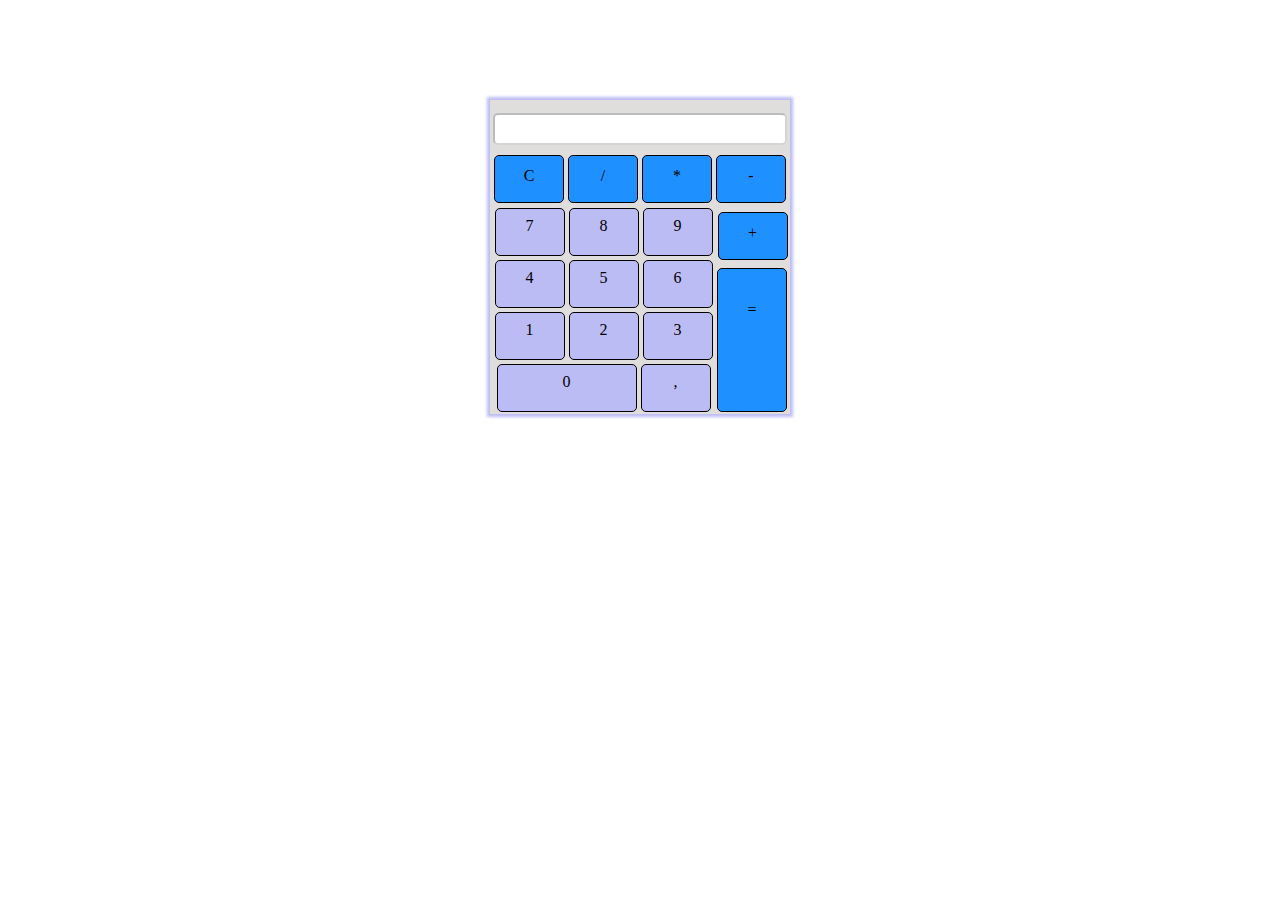
<file: index.html>
<!DOCTYPE html>
<html lang="en">
<head>
    <meta charset="UTF-8">
    <meta name="viewport" content="width=device-width, initial-scale=1.0">
    <title>Calculator</title>
    <link rel="stylesheet" href="/css/maim.css">
</head>
<body>
    <div  class="wrapper">
        <div class="display">
            <input class="display__content" type="text" disabled>
            <div class="clear__btn operation__btn" data-btn="c">C</div>
            <div class="operation__btn" data-btn="/">/</div>
            <div class="operation__btn" data-btn="*">*</div>
            <div class="operation__btn" data-btn="-">-</div>
        </div>
            
        <div class="flexbox">
        <div class="flex__row">

            <div class="buttons">
                <div class="btn" data-btn="9">9</div>
                <div class="btn" data-btn="8">8</div>
                <div class="btn" data-btn="7">7</div>
                <div class="btn" data-btn="6">6</div>
                <div class="btn" data-btn="5">5</div>
                <div class="btn" data-btn="4">4</div>
                <div class="btn" data-btn="3">3</div>
                <div class="btn" data-btn="2">2</div>
                <div class="btn" data-btn="1">1</div>
                <div class="btn" data-btn=".">,</div>
                <div class="btn btn__null" data-btn="1">0</div>

            </div>
        </div>
        <div class="flex__column">
            <div class="col__btn operation__btn" data-btn="+">
                    +
            </div>
            <div class="col__btn equal" data-btn="=">
                =
            </div>
        </div>  
            
       </div>





<script src="./js/main.js"></script>    
</body>
</html>
</file>
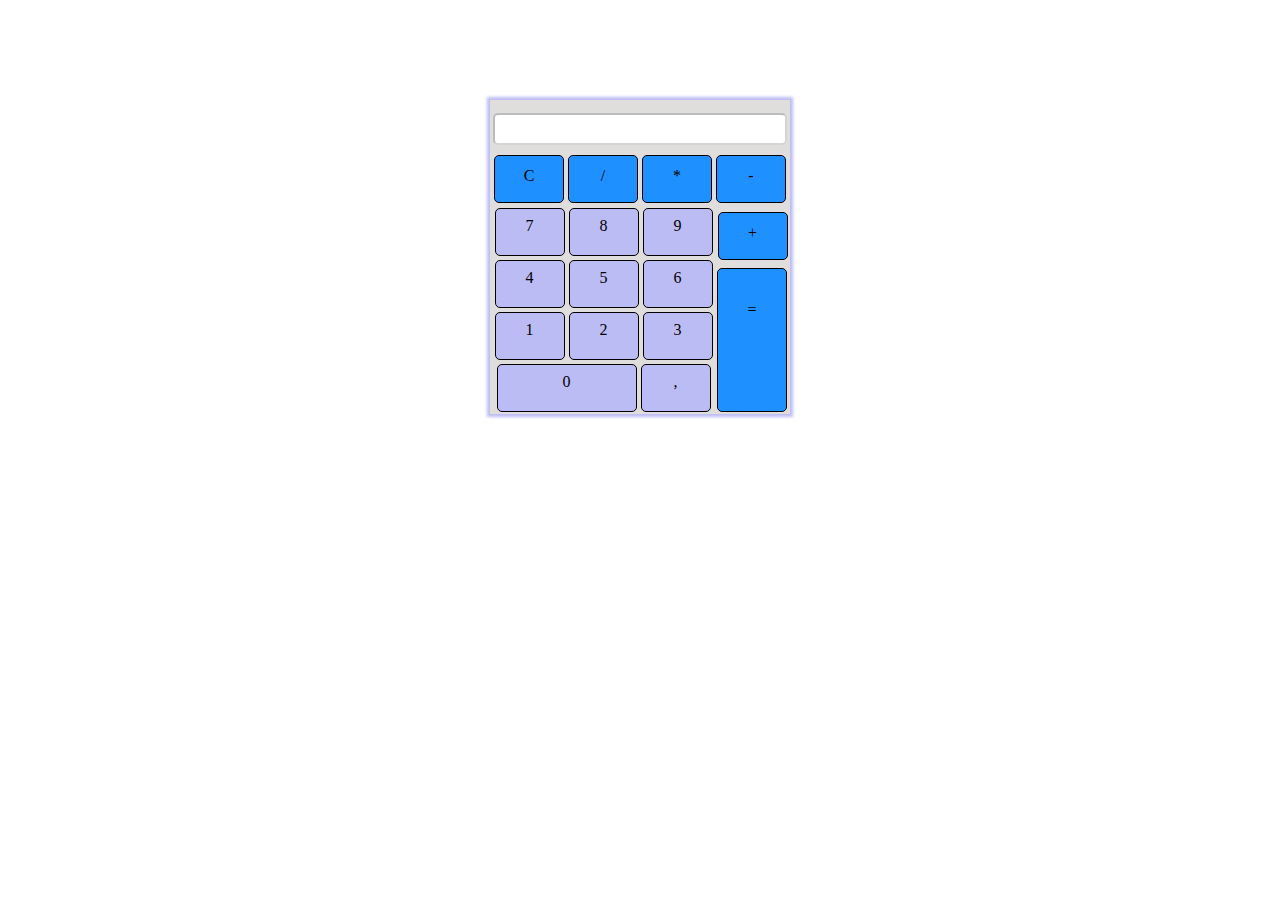
<file: eval.html>
<!DOCTYPE html>
<html lang="en">
<head>
    <meta charset="UTF-8">
    <meta name="viewport" content="width=device-width, initial-scale=1.0">
    <title>Calculator</title>
    <link rel="stylesheet" href="/css/maim.css">
</head>
<body>
    <div  class="wrapper">
        <div class="display">
            <input class="display__content" type="text" disabled>
            <div class="clear__btn operation__btn" data-btn="c">C</div>
            <div class="operation__btn" data-btn="/">/</div>
            <div class="operation__btn" data-btn="*">*</div>
            <div class="operation__btn" data-btn="-">-</div>
        </div>
            
        <div class="flexbox">
        <div class="flex__row">

            <div class="buttons">
                <div class="btn" data-btn="9">9</div>
                <div class="btn" data-btn="8">8</div>
                <div class="btn" data-btn="7">7</div>
                <div class="btn" data-btn="6">6</div>
                <div class="btn" data-btn="5">5</div>
                <div class="btn" data-btn="4">4</div>
                <div class="btn" data-btn="3">3</div>
                <div class="btn" data-btn="2">2</div>
                <div class="btn" data-btn="1">1</div>
                <div class="btn" data-btn=".">,</div>
                <div class="btn btn__null" data-btn="0">0</div>

            </div>
        </div>
        <div class="flex__column">
            <div class="col__btn operation__btn" data-btn="+">
                    +
            </div>
            <div class="col__btn equal" data-btn="=">
                =
            </div>
        </div>  
            
       </div>





<script src="./js/eval.js"></script>    
</body>
</html>
</file>
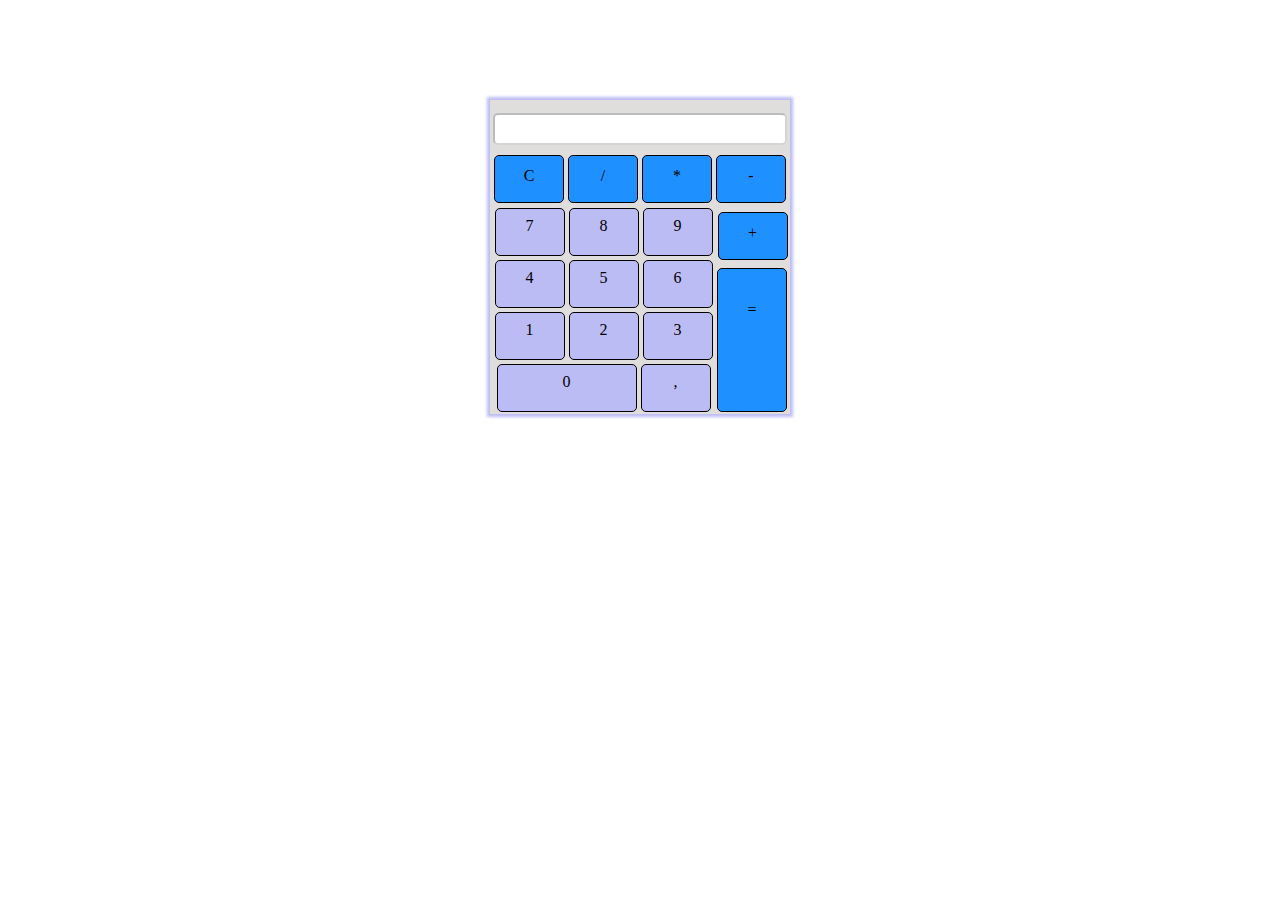
<file: improved.html>
<!DOCTYPE html>
<html lang="en">
<head>
    <meta charset="UTF-8">
    <meta name="viewport" content="width=device-width, initial-scale=1.0">
    <title>Calculator</title>
    <link rel="stylesheet" href="/css/maim.css">
</head>
<body>
    <div  class="wrapper">
        <div class="display">
            <input class="display__content" type="text" disabled>
            <div class="clear__btn operation__btn" data-btn="c">C</div>
            <div class="operation__btn" data-btn="/">/</div>
            <div class="operation__btn" data-btn="*">*</div>
            <div class="operation__btn" data-btn="-">-</div>
        </div>
            
        <div class="flexbox">
        <div class="flex__row">

            <div class="buttons">
                <div class="btn" data-btn="9">9</div>
                <div class="btn" data-btn="8">8</div>
                <div class="btn" data-btn="7">7</div>
                <div class="btn" data-btn="6">6</div>
                <div class="btn" data-btn="5">5</div>
                <div class="btn" data-btn="4">4</div>
                <div class="btn" data-btn="3">3</div>
                <div class="btn" data-btn="2">2</div>
                <div class="btn" data-btn="1">1</div>
                <div class="btn" data-btn=".">,</div>
                <div class="btn btn__null" data-btn="0">0</div>

            </div>
        </div>
        <div class="flex__column">
            <div class="col__btn operation__btn" data-btn="+">
                    +
            </div>
            <div class="col__btn equal" data-btn="=">
                =
            </div>
        </div>  
            
       </div>





<script src="./js/improved.js"></script>    
</body>
</html>
</file>
<file: css/maim.css>
:root {
    --blue: #1e90ff;
    --white: #ffffff;
    --lightblue: #bcbcf5;
    --gray : #e0dddd;
  }
  
*{
    box-sizing: border-box;
    
}
html{
    margin: 0;
    padding: 0;
    width: 100%;
    height: 100%;
}
body{
    margin: 0;
    padding: 0;
    width: 100%;
    height: 100%;
}
.wrapper{
    text-align: center;
    position: relative;
    min-width: 200px;
    min-height: 300px;
    max-width: 300px;
    max-height: 500px;
    background-color:var(--gray);
    margin: 0 auto;
    top: 100px;
    box-shadow: 0 0 3px 3px var(--lightblue);

}
.display{
    width: 100%;
    padding: 3px;
}
.display  input{
    margin: 10px 0;
    height: 2rem;
    border-radius: 5px;
    text-align: right;
    font-size: 1.2rem;
    background-color: white;
    color: black
}
.display__content{
    width: 100%;
    height: 2rem;
    
}
.flexbox{
    width: 100%;
    display: flex;
}
.flexbox .flex__row{
    display: flex;
  
    flex-basis: 75%;
}
.flexbox .flex__column{
    display: flex;
    flex-basis: 25%;
    flex-direction: column;
   
}
.buttons{
    margin-left: 2px;
    display: flex;
    flex-basis: 100%;
    flex-wrap: wrap;
    flex-direction: row-reverse;
    justify-content: center;
    width: 100%;
}
.btn, .col__btn{
    display: inline-block;
    text-align: center;
    padding-top: .5rem;
    width: 70px;
    height: 3rem;
     margin: 2px;
    background-color: var(--lightblue);
    border: 1px solid black;
    border-radius: 5px;
    user-select: none;
}
.btn:hover, .col__btn:hover, .operation__btn:hover{
background-color: rgba(7, 7, 117,.5);

font-weight: bolder;
}
.col__btn{
    width: 70px;
    height: 9rem; 
    padding-top: 2rem;   
    background-color: var(--blue);
}
.btn__null{
    width: 140px;
}
.operation__btn{
    height: 3rem;
     margin: auto;
    background-color: var(--blue);
    border: 1px solid black;
    border-radius: 5px;
    display: inline-block;
    margin: auto;
    width: 70px;
    padding-top: .7rem;
    user-select: none;
    
}
</file>
